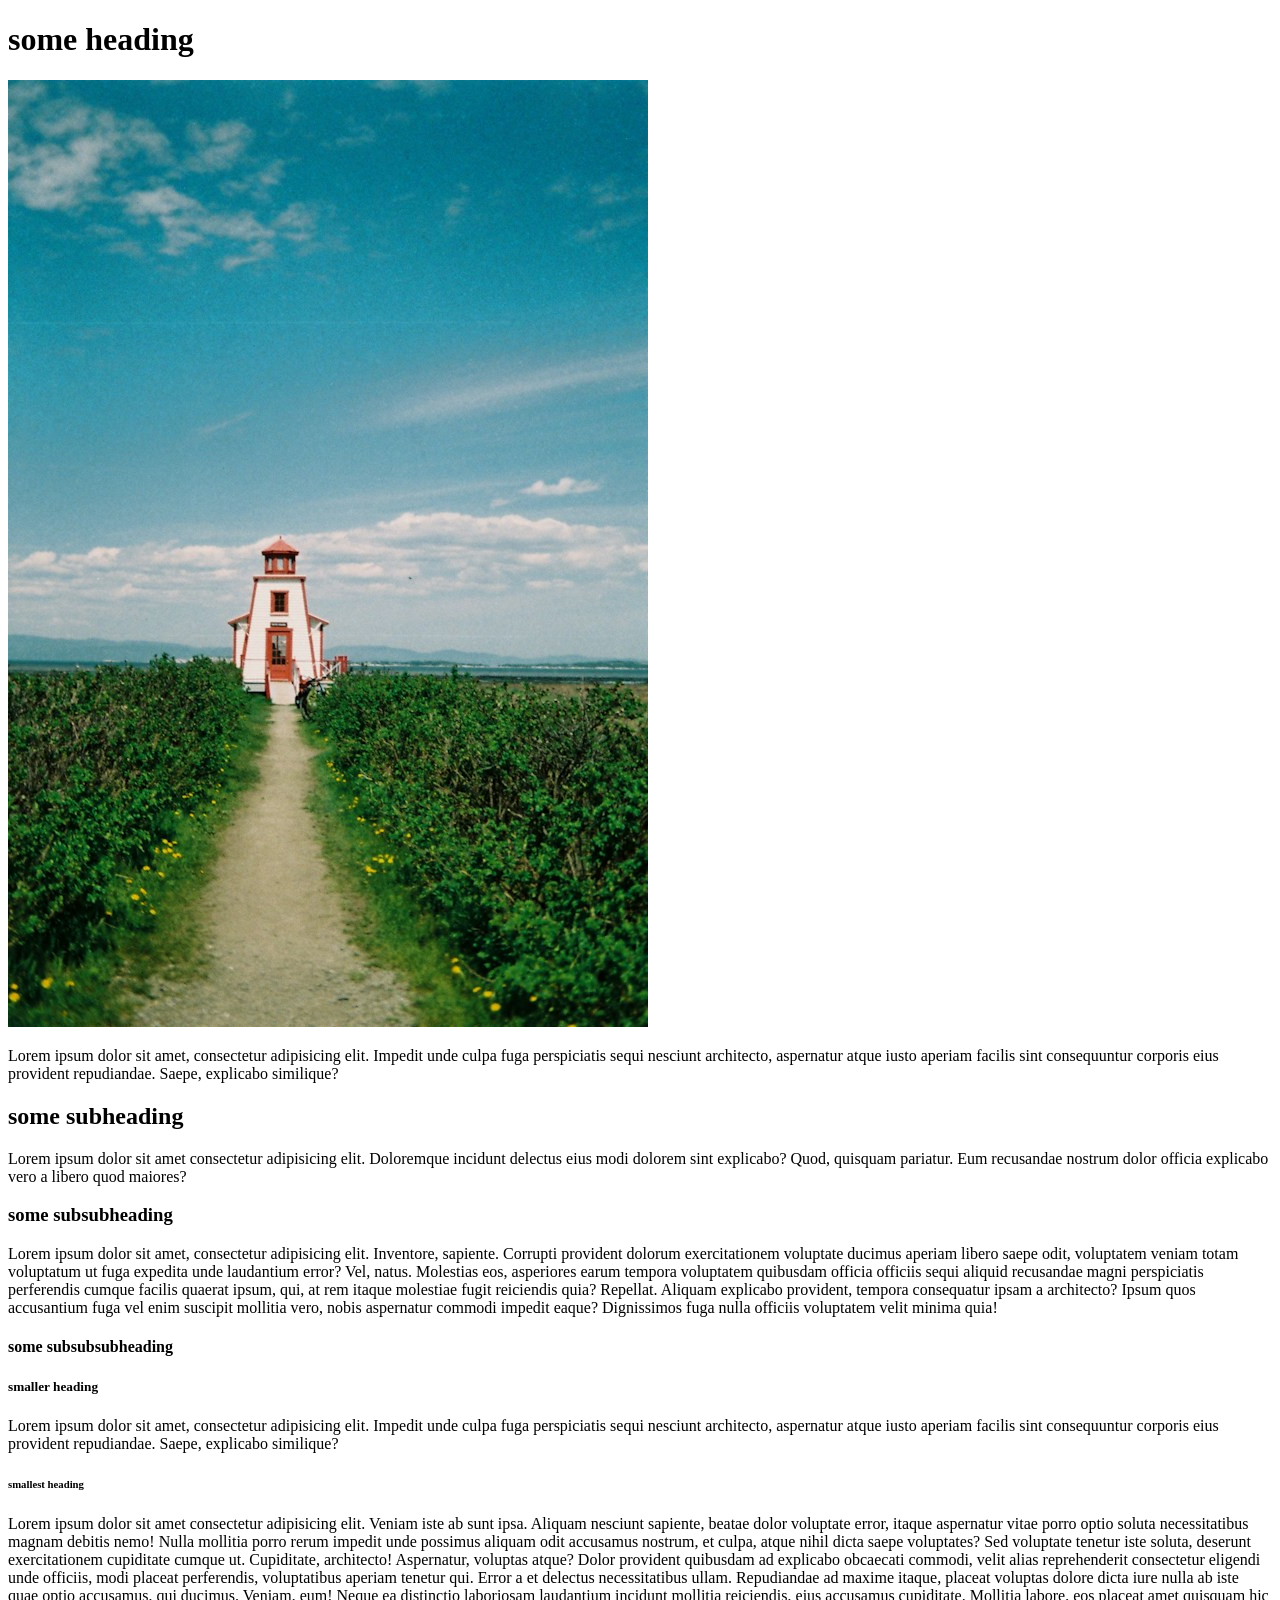
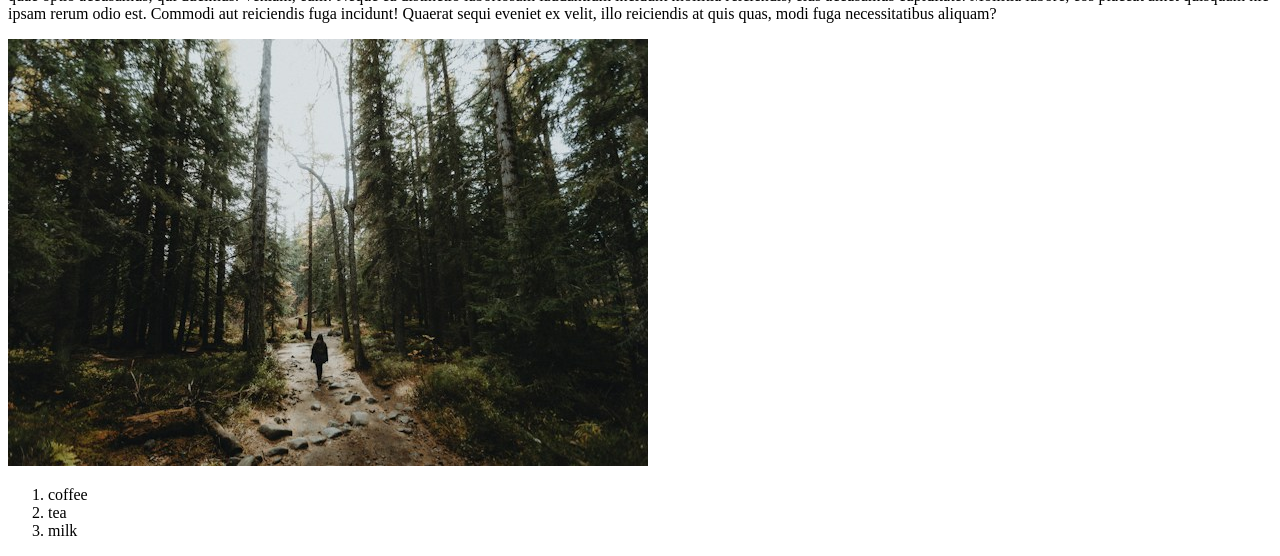
<file: index.html>
<!DOCTYPE html>
<html lang="en">

<head>
    <meta charset="UTF-8">
    <meta name="viewport" content="width=device-width, initial-scale=1.0">
    <title>Introduction to HTML</title>
</head>

<body>
    <h1>some heading</h1>
    <img src="images/selina-farzaei-oSCu52hQUkg-unsplash.jpg" alt="">
    <p>Lorem ipsum dolor sit amet, consectetur adipisicing elit. Impedit unde culpa fuga perspiciatis sequi nesciunt
        architecto, aspernatur atque iusto aperiam facilis sint consequuntur corporis eius provident repudiandae. Saepe,
        explicabo similique?

    </p>
    <h2>some subheading</h2>
    <p>Lorem ipsum dolor sit amet consectetur adipisicing elit. Doloremque incidunt delectus eius modi dolorem sint
        explicabo? Quod, quisquam pariatur. Eum recusandae nostrum dolor officia explicabo vero a libero quod maiores?

    </p>
    <h3>some subsubheading</h3>
    <p>Lorem ipsum dolor sit amet, consectetur adipisicing elit. Inventore, sapiente. Corrupti provident dolorum
        exercitationem voluptate ducimus aperiam libero saepe odit, voluptatem veniam totam voluptatum ut fuga expedita
        unde laudantium error?
        Vel, natus. Molestias eos, asperiores earum tempora voluptatem quibusdam officia officiis sequi aliquid
        recusandae magni perspiciatis perferendis cumque facilis quaerat ipsum, qui, at rem itaque molestiae fugit
        reiciendis quia? Repellat.
        Aliquam explicabo provident, tempora consequatur ipsam a architecto? Ipsum quos accusantium fuga vel enim
        suscipit mollitia vero, nobis aspernatur commodi impedit eaque? Dignissimos fuga nulla officiis voluptatem velit
        minima quia!
    </p>
    <h4>some subsubsubheading</h4>

    <h5>smaller heading</h5>
    <p>Lorem ipsum dolor sit amet, consectetur adipisicing elit. Impedit unde culpa fuga perspiciatis sequi nesciunt
        architecto, aspernatur atque iusto aperiam facilis sint consequuntur corporis eius provident repudiandae. Saepe,
        explicabo similique?
    <h6>smallest heading</h6>
    <p>Lorem ipsum dolor sit amet consectetur adipisicing elit. Veniam iste ab sunt ipsa. Aliquam nesciunt sapiente,
        beatae dolor voluptate error, itaque aspernatur vitae porro optio soluta necessitatibus magnam debitis nemo!
        Nulla mollitia porro rerum impedit unde possimus aliquam odit accusamus nostrum, et culpa, atque nihil dicta
        saepe voluptates? Sed voluptate tenetur iste soluta, deserunt exercitationem cupiditate cumque ut. Cupiditate,
        architecto!
        Aspernatur, voluptas atque? Dolor provident quibusdam ad explicabo obcaecati commodi, velit alias reprehenderit
        consectetur eligendi unde officiis, modi placeat perferendis, voluptatibus aperiam tenetur qui. Error a et
        delectus necessitatibus ullam.
        Repudiandae ad maxime itaque, placeat voluptas dolore dicta iure nulla ab iste quae optio accusamus, qui
        ducimus. Veniam, eum! Neque ea distinctio laboriosam laudantium incidunt mollitia reiciendis, eius accusamus
        cupiditate.
        Mollitia labore, eos placeat amet quisquam hic ipsam rerum odio est. Commodi aut reiciendis fuga incidunt!
        Quaerat sequi eveniet ex velit, illo reiciendis at quis quas, modi fuga necessitatibus aliquam?
    </p>
    <img src="images/filip-kvasnak-46gPlblkRSI-unsplash.jpg" alt="">
    <ol>
        <li>coffee</li>
        <li>tea</li>
        <li>milk</li>
    </ol>

</body>

</html>
</file>
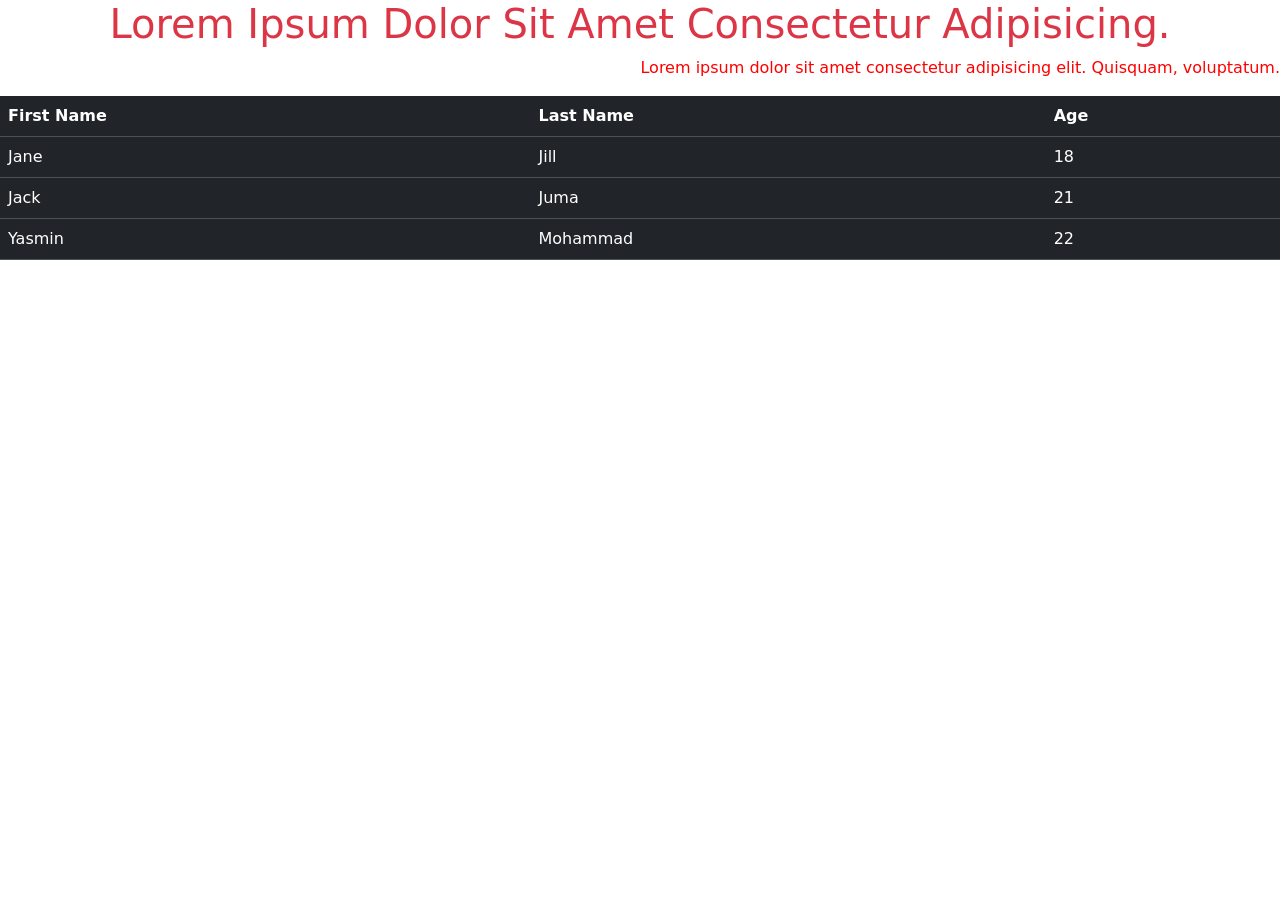
<file: bs_intro.html>
<!DOCTYPE html>
<html lang="en">
<head>
    <meta charset="UTF-8">
    <meta name="viewport" content="width=device-width, initial-scale=1.0">
    <title>Bootstrap intro</title>
    <link href="https://cdn.jsdelivr.net/npm/bootstrap@5.3.0/dist/css/bootstrap.min.css" rel="stylesheet">

    <style>
        .text-warning{
            color:#ff0000 !important;

        }
        .my class{
            color:#ff0000 !important;
        }
    </style>
</head>
<body>
    <h1 class="text-center text-danger text-capitalize">Lorem ipsum dolor sit amet consectetur adipisicing.</h1>
    <p class="text-end text-warning">Lorem ipsum dolor sit amet consectetur adipisicing elit. Quisquam, voluptatum.</p>

    <table class="table table-dark">
        <tr>
            <th>First Name</th>
            <th>Last Name</th>
            <th>Age</th>
            
        </tr>
        <tr>
            <td>Jane</td>
            <td>Jill</td>
            <td>18</td>
        </tr>
        <tr>
            <td>Jack</td>
            <td>Juma</td>
            <td>21</td>
        </tr>
        <tr>
            <td>Yasmin</td>
            <td>Mohammad</td>
            <td>22</td>
        </tr>
    </table>
</body>
</html>
</file>
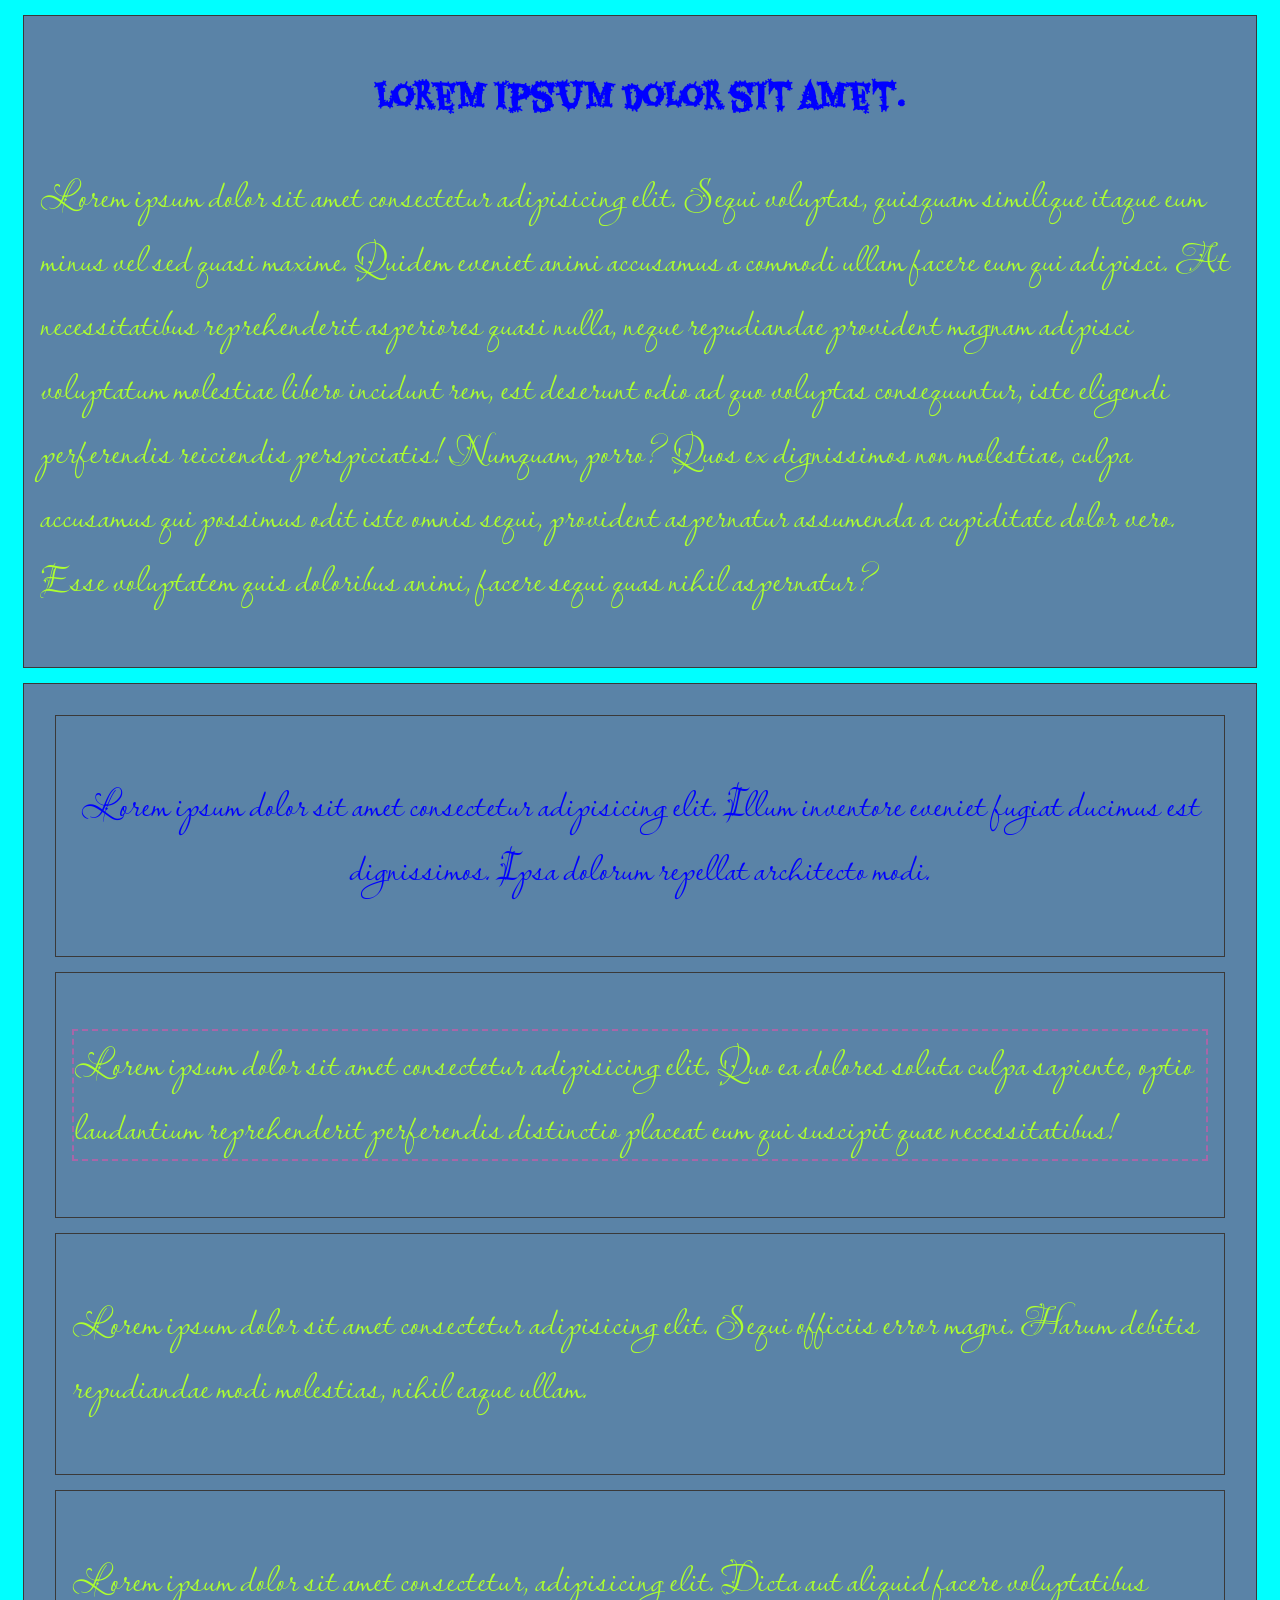
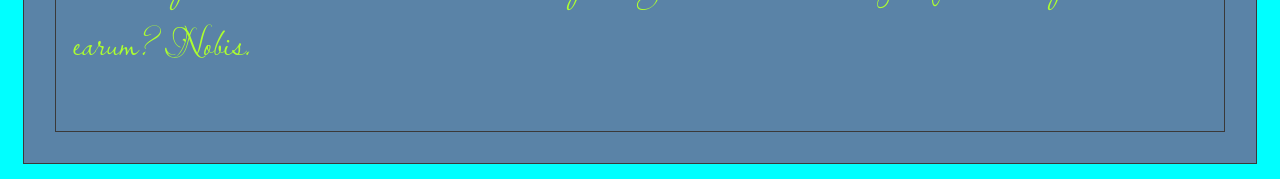
<file: divs.html>
<!DOCTYPE html>
<html lang="en">

<head>
    <meta charset="UTF-8">
    <meta name="viewport" content="width=device-width, initial-scale=1.0">
    <title>
        <DIV>
    </title>
    <link rel="preconnect" href="https://fonts.googleapis.com">
    <link rel="preconnect" href="https://fonts.gstatic.com" crossorigin>
    <link href="https://fonts.googleapis.com/css2?family=Eater&family=Lavishly+Yours&display=swap" rel="stylesheet">
    <style>
        body {
            background-color: #00ffff;
        }

        div {
            background-color: #5a83a7;
            padding-left: 16px;
            padding-right: 16px;
            padding-top: 16px;
            padding-bottom: 16px;
            margin: 15px;
            border: 1px solid #3a3939;
        }

        h3 {
            color: #ffffff;
            text-align: center;
            /* font-family: 'Courier New', Courier, monospace, 'Noto Music', 'sans-serif'; */
            font-family: "Eater", serif;
            font-size: 2rem;

        }

        p {
            color: #adff2f;
            text-align: left;
            font-family: "Lavishly Yours", cursive;
            font-size: 2.5rem;
        }
        .Aboni {
            text-align: center;
            color: #0000ff;
        }
        .okeb {
            text-align: center;
            color: #ff0000;
        } 

        .fancy-border{
            border: 2px dashed #a866a8;
        }
    </style>
</head>

<body>

    <div>
        <!-- hexadecimal -->
        <h3 style="color:#0000ff;">Lorem ipsum dolor sit amet.</h3>
        <p>Lorem ipsum dolor sit amet consectetur adipisicing elit. Sequi voluptas, quisquam similique itaque eum minus
            vel sed quasi maxime. Quidem eveniet animi accusamus a commodi ullam facere eum qui adipisci.
            At necessitatibus reprehenderit asperiores quasi nulla, neque repudiandae provident magnam adipisci
            voluptatum molestiae libero incidunt rem, est deserunt odio ad quo voluptas consequuntur, iste eligendi
            perferendis reiciendis perspiciatis! Numquam, porro?
            Quos ex dignissimos non molestiae, culpa accusamus qui possimus odit iste omnis sequi, provident aspernatur
            assumenda a cupiditate dolor vero. Esse voluptatem quis doloribus animi, facere sequi quas nihil aspernatur?
        </p>
    </div>
    <div>
        <div>

            <p class="Aboni">Lorem ipsum dolor sit amet consectetur adipisicing elit. Illum inventore eveniet fugiat ducimus est
                dignissimos. Ipsa dolorum repellat architecto modi.</p>
        </div>

        <div>
            <p  class="fancy-border">Lorem ipsum dolor sit amet consectetur adipisicing elit. Quo ea dolores soluta culpa sapiente, optio
                laudantium reprehenderit perferendis distinctio placeat eum qui suscipit quae necessitatibus!

            </p>
        </div>
        <div>
            <p>
                Lorem ipsum dolor sit amet consectetur adipisicing elit. Sequi officiis error magni. Harum debitis
                repudiandae modi molestias, nihil eaque ullam.

            </p>
        </div>
        <div>
            <p>
                Lorem ipsum dolor sit amet consectetur, adipisicing elit. Dicta aut aliquid facere voluptatibus earum?
                Nobis.
            </p>
        </div>
    </div>
</body>

</html>
</file>
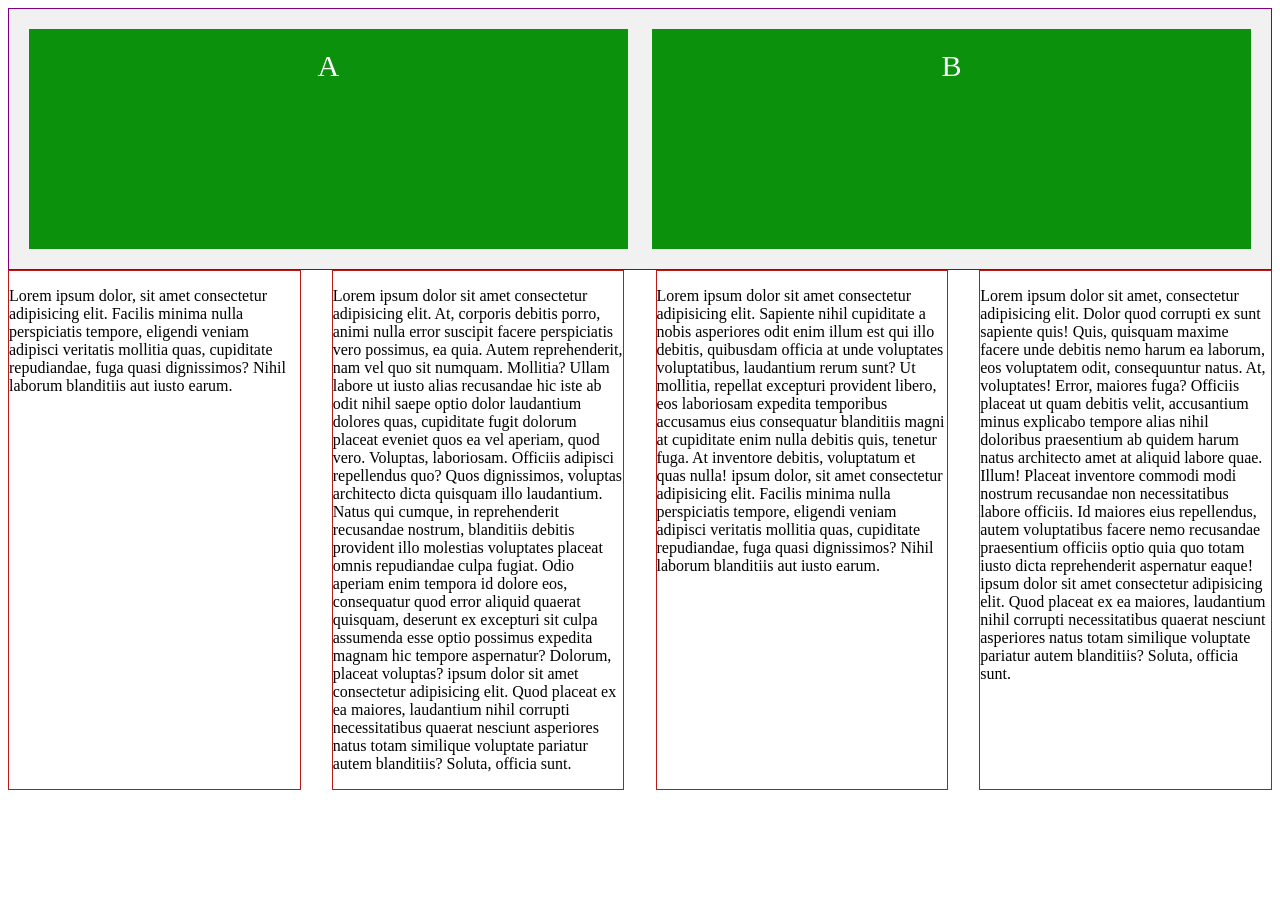
<file: flex.html>
<!DOCTYPE html>
<html lang="en">

<head>
    <meta charset="UTF-8">
    <meta name="viewport" content="width=device-width, initial-scale=1.0">
    <title>CSS Flex</title>
    <style>
        body {
            background-color: #ffffff;
            font-family: "Eater", serif;
        }

        .main-1 {
            border: 1px solid #800080;
            display: flex;
            justify-content: space-between;
            align-items: center;
            background-color: #f1f1f1;
            padding: 10px;
            /* display: none; */
        }

        .smaller {
            background-color: #0c910c;
            height: 180px;
            width: 45%;
            color: white;
            padding: 20px;
            margin: 10px;
            text-align: center;
            font-size: 30px;
        }
        .x{
            width: 45%;
        } 
        .y{
            width: 45%;
        }
        .container{
            display: flex;
            justify-content: space-between;
        }
        .s{
            width:23%;
            border: 1px solid #bb1717;
        }
    </style>
</head>

<body>
    <!-- setup username and email -->
     <!-- git config --global user.name "Hellen" -->
      <!-- git config --global user.email "okongohellen2003@gmail.com" -->

      <!-- git init -->
       <!-- git add . -->
        <!-- git commit -m "Learn HTML and CSS" -->
         <!--git remote add origin https://github.com/okongohellen25-stack/learning_html.git
         <!-- git push -u origin master -->

    <div class="main-1">
        <div class="smaller x">A</div>
        <div class="smaller y">B</div>
    </div>
    <div class="container">
        <div class="s">
            <p>Lorem ipsum dolor, sit amet consectetur adipisicing elit. Facilis minima nulla perspiciatis tempore, eligendi veniam adipisci veritatis mollitia quas, cupiditate repudiandae, fuga quasi dignissimos? Nihil laborum blanditiis aut iusto earum.</p>
        </div>
        <div class="s">
            <p>Lorem ipsum dolor sit amet consectetur adipisicing elit. At, corporis debitis porro, animi nulla error suscipit facere perspiciatis vero possimus, ea quia. Autem reprehenderit, nam vel quo sit numquam. Mollitia?
            Ullam labore ut iusto alias recusandae hic iste ab odit nihil saepe optio dolor laudantium dolores quas, cupiditate fugit dolorum placeat eveniet quos ea vel aperiam, quod vero. Voluptas, laboriosam.
            Officiis adipisci repellendus quo? Quos dignissimos, voluptas architecto dicta quisquam illo laudantium. Natus qui cumque, in reprehenderit recusandae nostrum, blanditiis debitis provident illo molestias voluptates placeat omnis repudiandae culpa fugiat.
            Odio aperiam enim tempora id dolore eos, consequatur quod error aliquid quaerat quisquam, deserunt ex excepturi sit culpa assumenda esse optio possimus expedita magnam hic tempore aspernatur? Dolorum, placeat voluptas? ipsum dolor sit amet consectetur adipisicing elit. Quod placeat ex ea maiores, laudantium nihil corrupti necessitatibus quaerat nesciunt asperiores natus totam similique voluptate pariatur autem blanditiis? Soluta, officia sunt.</p>
        </div>
        <div class="s">
            <p>Lorem ipsum dolor sit amet consectetur adipisicing elit. Sapiente nihil cupiditate a nobis asperiores odit enim illum est qui illo debitis, quibusdam officia at unde voluptates voluptatibus, laudantium rerum sunt?
            Ut mollitia, repellat excepturi provident libero, eos laboriosam expedita temporibus accusamus eius consequatur blanditiis magni at cupiditate enim nulla debitis quis, tenetur fuga. At inventore debitis, voluptatum et quas nulla! ipsum dolor, sit amet consectetur adipisicing elit. Facilis minima nulla perspiciatis tempore, eligendi veniam adipisci veritatis mollitia quas, cupiditate repudiandae, fuga quasi dignissimos? Nihil laborum blanditiis aut iusto earum.</p>
        </div>
        <div class="s">
            <p>Lorem ipsum dolor sit amet, consectetur adipisicing elit. Dolor quod corrupti ex sunt sapiente quis! Quis, quisquam maxime facere unde debitis nemo harum ea laborum, eos voluptatem odit, consequuntur natus.
            At, voluptates! Error, maiores fuga? Officiis placeat ut quam debitis velit, accusantium minus explicabo tempore alias nihil doloribus praesentium ab quidem harum natus architecto amet at aliquid labore quae. Illum!
            Placeat inventore commodi modi nostrum recusandae non necessitatibus labore officiis. Id maiores eius repellendus, autem voluptatibus facere nemo recusandae praesentium officiis optio quia quo totam iusto dicta reprehenderit aspernatur eaque! ipsum dolor sit amet consectetur adipisicing elit. Quod placeat ex ea maiores, laudantium nihil corrupti necessitatibus quaerat nesciunt asperiores natus totam similique voluptate pariatur autem blanditiis? Soluta, officia sunt.</p>
        </div>
        </div>
        

    </div>
</body>
</file>
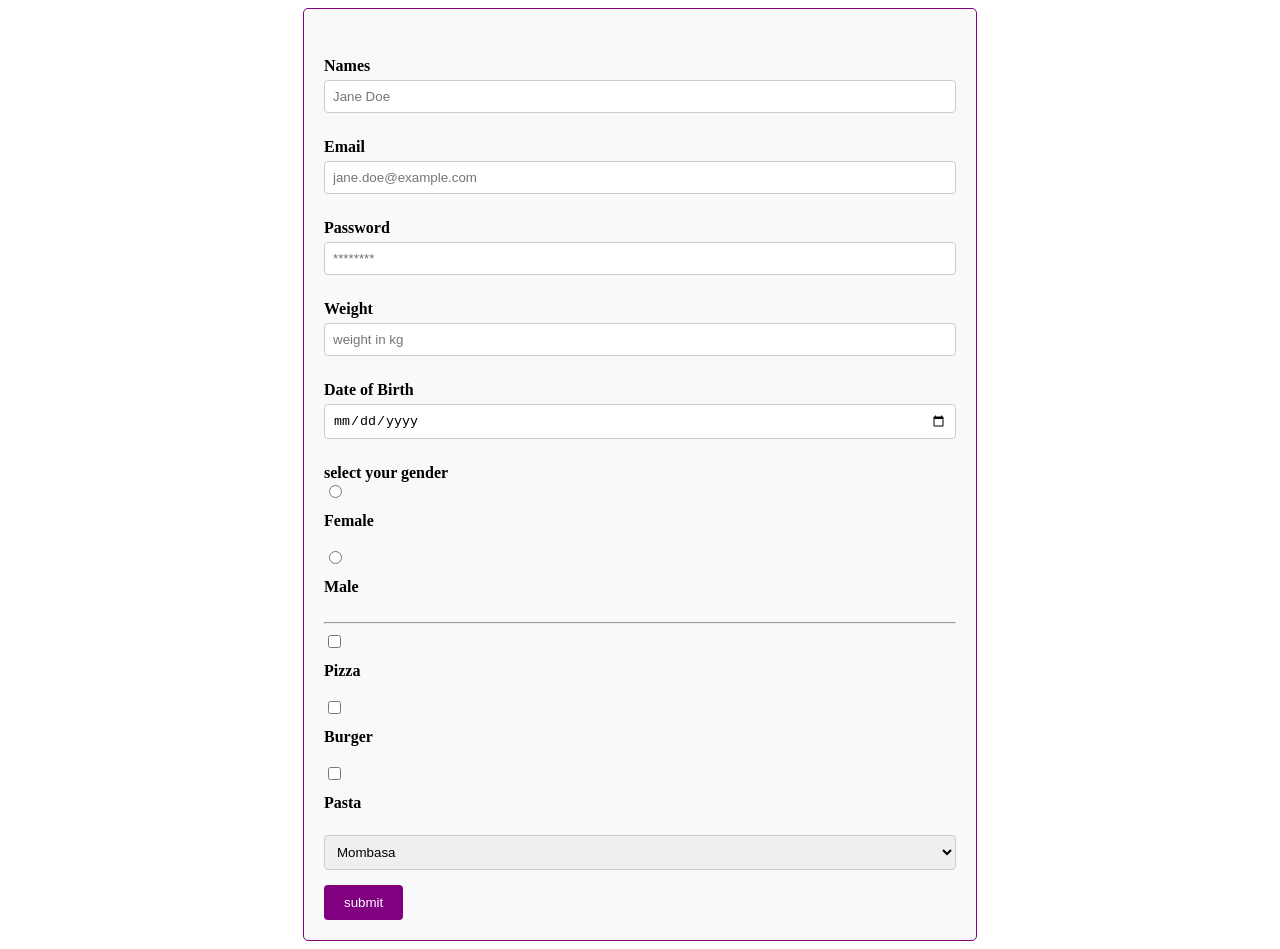
<file: forms.html>
<!DOCTYPE html>
<html lang="en">

<head>
    <meta charset="UTF-8">
    <meta name="viewport" content="width=device-width, initial-scale=1.0">
    <title>Forms</title>

    <style>
        body {
            background-color: #ffffff;
            font-family: "Eater", serif;
        }

        form {
            width: 50%;
            margin: auto;
            padding: 20px;
            border: 1px solid #800080;
            border-radius: 5px;
            background-color: #f9f9f9;
        }

        label {
            display: block;
            margin-top: 10px;
            font-weight: bold;
        }

        input[type="text"],
        input[type="email"],
        input[type="password"],
        input[type="number"],
        input[type="date"],
        select {
            width: 100%;
            padding: 8px;
            margin-top: 5px;
            margin-bottom: 15px;
            border: 1px solid #ccc;
            border-radius: 4px;
        }

        button {
            background-color: #800080;
            color: #ffffff;
            padding: 10px 20px;
            border: none;
            border-radius: 4px;
            cursor: pointer;
        }

        button:hover {
            background-color: #6a006a;
        }

        .full-width {
            width: 100%;
            padding: 8px;
            box-sizing: border-box;
        }
    </style>
</head>

<body>
    <!-- text, email, password, number, date, radio, checkbox, select, submit-->
    <form>
        <br>
        <label for="full_name">Names</label>
        <input class="full-width" type="text" required id="full_name" placeholder="Jane Doe">
        <br>
        <label for="email">Email</label>
        <input class="full-width" type="email" required id="email" placeholder="jane.doe@example.com">
        <br>
        <label for="password">Password</label>
        <input class="full-width" type="password" required id="password" placeholder="********">
        <br>

        <label for="weight">Weight</label>
        <input class="full-width" type="number" min="30" max="300" step="0.1" required id="weight"
            placeholder="weight in kg">
        <br>
        <label for="date_of_birth">Date of Birth</label>
        <input class="full-width" type="date" min="1900-01-01" max="2008-12-31" required id="date_of_birth">

        <!-- name must be the same for radio buttons -->
        <br>
        <label>select your gender</label>
        <input type="radio" id="f" name="gender" value="female" required>
        <label for="f">Female</label>
        <br>
        <input type="radio" id="m" name="gender" value="male" required>
        <label for="m">Male</label>
        <br>
        <hr>
        <input type="checkbox" id="x" name="food">
        <label for="x">Pizza</label>
        <br>

        <input type="checkbox" id="y" name="food">
        <label for="y">Burger</label>
        <br>

        <input type="checkbox" id="z" name="food">
        <label for="z">Pasta</label>


        <br>
        <select>
            <option value="1">Mombasa</option>
            <option value="2">Nairobi</option>
            <option value="3">Kisumu</option>
            <option value="4">Busia</option>
            <option value="5">Migori</option>




        </select>








        <button>submit</button>
    </form>

</body>

</html>
</file>
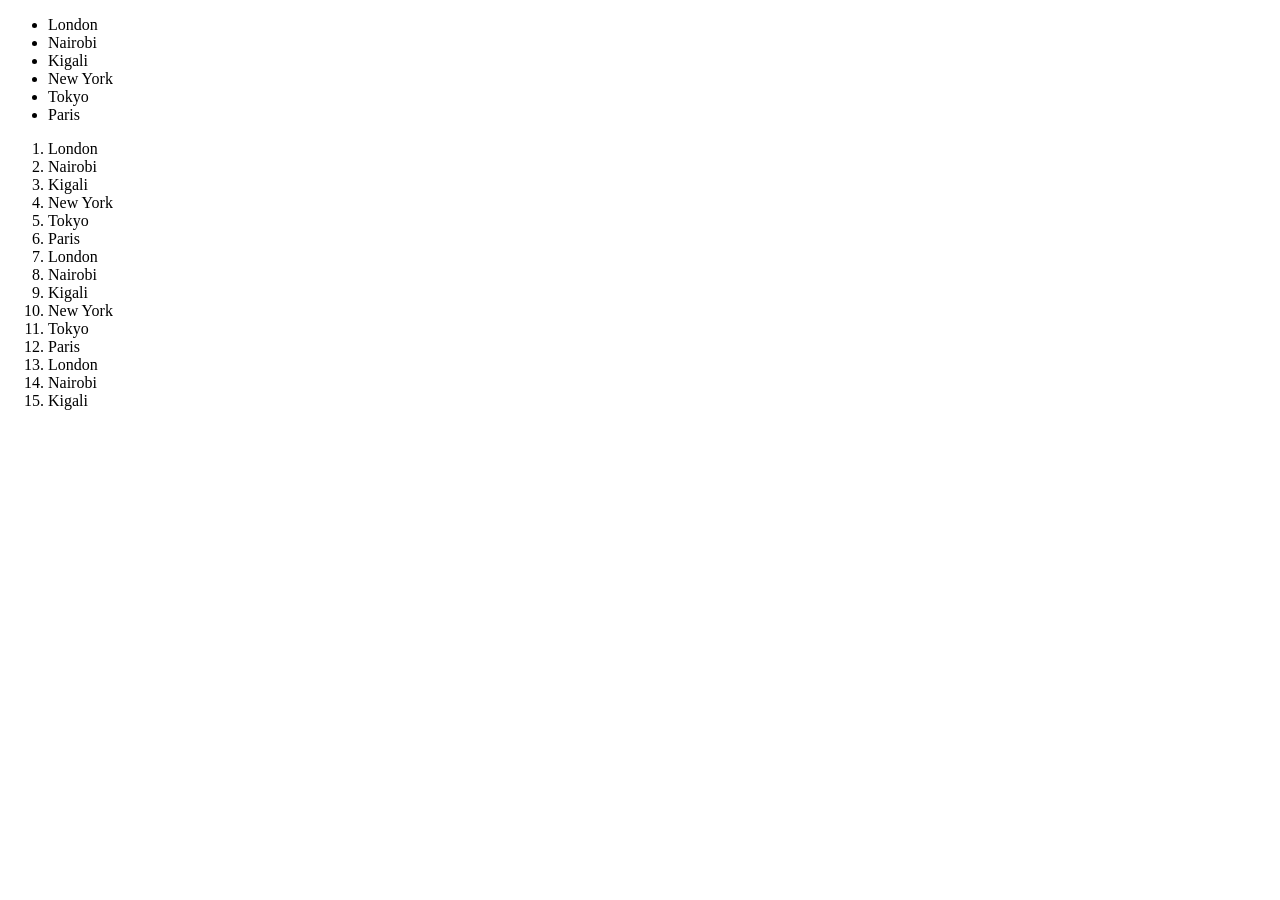
<file: list.html>
<!DOCTYPE html>
<html lang="en">
<head>
    <meta charset="UTF-8">
    <meta name="viewport" content="width=device-width, initial-scale=1.0">
    <title>Lists</title>
</head>
<body>
    <!-- unordered list -->
     <ul>
        <li>London</li>
        <li>Nairobi</li>
        <li>Kigali</li>
        <li>New York</li>
        <li>Tokyo</li>
        <li>Paris</li>
     </ul>
     <!-- ordered list type 1, a, A-->
      <ol type="1">
        <li>London</li>
        <li>Nairobi</li>
        <li>Kigali</li>
        <li>New York</li>
        <li>Tokyo</li>
        <li>Paris</li>
        <li>London</li>
        <li>Nairobi</li>
        <li>Kigali</li>
        <li>New York</li>
        <li>Tokyo</li>
        <li>Paris</li>
        <li>London</li>
        <li>Nairobi</li>
        <li>Kigali</li>
      </ol>
</body>
</html>
</file>
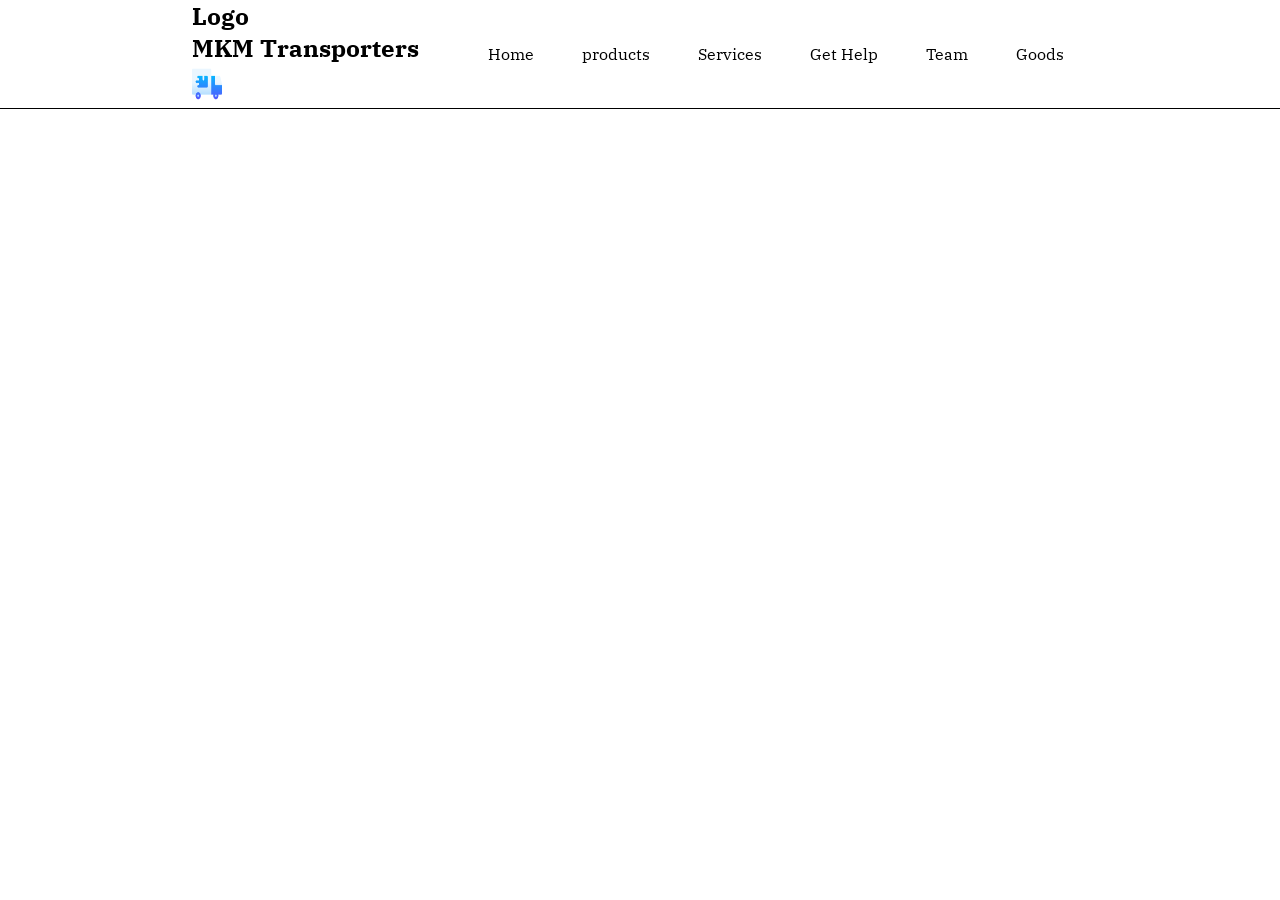
<file: nav.html>
<!DOCTYPE html>
<html lang="en">

<head>
    <meta charset="UTF-8">
    <meta name="viewport" content="width=device-width, initial-scale=1.0">
    <title>Navigation Bar</title>

    <style>
        @import url('https://fonts.googleapis.com/css2?family=IBM+Plex+Serif:ital,wght@0,100;0,200;0,300;0,400;0,500;0,600;0,700;1,100;1,200;1,300;1,400;1,500;1,600;1,700&display=swap');

        *{
            padding: 0;
            margin: 0;
        }
        body {
            font-family: 'IBM Plex Serif', serif;
            background-color: #ffffff;
            margin: 0;

        }

        nav {
            display: flex;
            justify-content: center;
            /* background-color:#1010a3; */
            border-bottom: 1px solid #000000;
        }

        .content {
            /* background-color: #750a2e; */
            width: 70%;
            display: flex;
            justify-content: space-between;
            align-items: center;
        }

        .Logo img {
            width: 30px;
            height: 40px;
        }

        .content ul {
            display: flex;
            List-style-type: none;
        }

        .content li {
            margin-left: 10px;
            margin-right: 10px;
        }

        .content a {
            text-decoration: none;
            color: #000000;
            padding: 12px 14px;

        }
        .content a:hover {
            /* color: #ffffff; */
            background-color: #ffffff;
            border-bottom: 1px solid #000000;
            text-transform: capitalize;
        }
    </style>
</head>

<body>
    <nav>
        <div class="content">
            <div class="Logo">
                <h2>Logo</h2>
                <h2>MKM Transporters</h2>
                <img src="images/delivery-truck.png" alt="Logo">

            </div>
            <ul>
                <li><a href="#">Home</a></li>
                <li><a href="#">products</a></li>
                <li><a href="#">Services</a></li>
                <li><a href="#">Get Help</a></li>
                <li><a href="#">Team</a></li>
                <li><a href="#">Goods</a></li>

            </ul>


        </div>
    </nav>

</body>

</html>
</file>
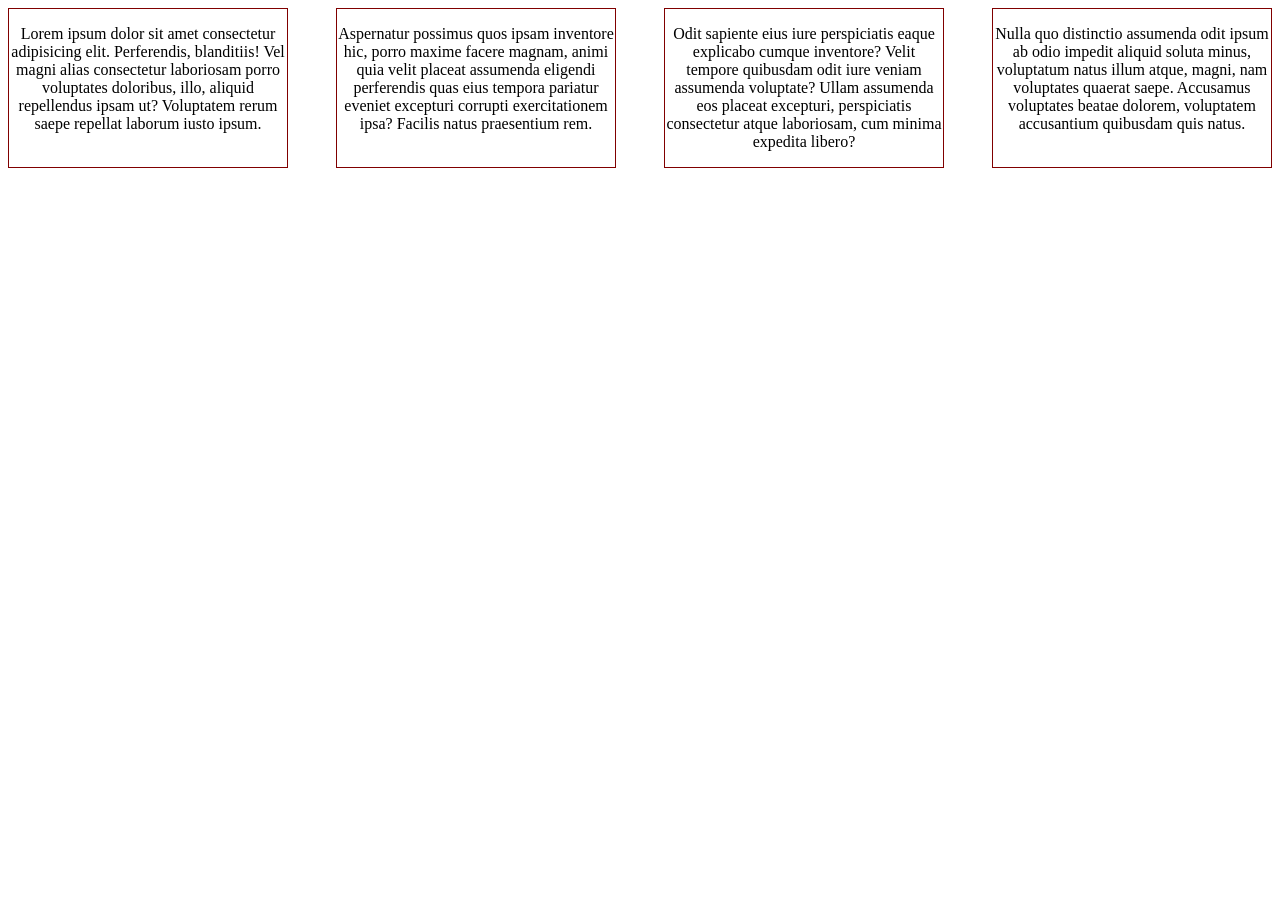
<file: responsive.html>
<!DOCTYPE html>
<html lang="en">
<head>
    <meta charset="UTF-8">
    <meta name="viewport" content="width=device-width, initial-scale=1.0">
    <title>Media Queries</title>
    <link rel="stylesheet" href="images/css/mine.css">
    <style>

    </style>
</head>
<!-- .row>.col*4>p>lorem -->
<body>
    <div class="row">
        <div class="col">
            <p>Lorem ipsum dolor sit amet consectetur adipisicing elit. Perferendis, blanditiis! Vel magni alias consectetur laboriosam porro voluptates doloribus, illo, aliquid repellendus ipsam ut? Voluptatem rerum saepe repellat laborum iusto ipsum.</p>
        </div>
        <div class="col">
            <p>Aspernatur possimus quos ipsam inventore hic, porro maxime facere magnam, animi quia velit placeat assumenda eligendi perferendis quas eius tempora pariatur eveniet excepturi corrupti exercitationem ipsa? Facilis natus praesentium rem.</p>
        </div>
        <div class="col">
            <p>Odit sapiente eius iure perspiciatis eaque explicabo cumque inventore? Velit tempore quibusdam odit iure veniam assumenda voluptate? Ullam assumenda eos placeat excepturi, perspiciatis consectetur atque laboriosam, cum minima expedita libero?</p>
        </div>
        <div class="col">
            <p>Nulla quo distinctio assumenda odit ipsum ab odio impedit aliquid soluta minus, voluptatum natus illum atque, magni, nam voluptates quaerat saepe. Accusamus voluptates beatae dolorem, voluptatem accusantium quibusdam quis natus.</p>
        </div>
    </div>


    
</body>
</html>
</file>
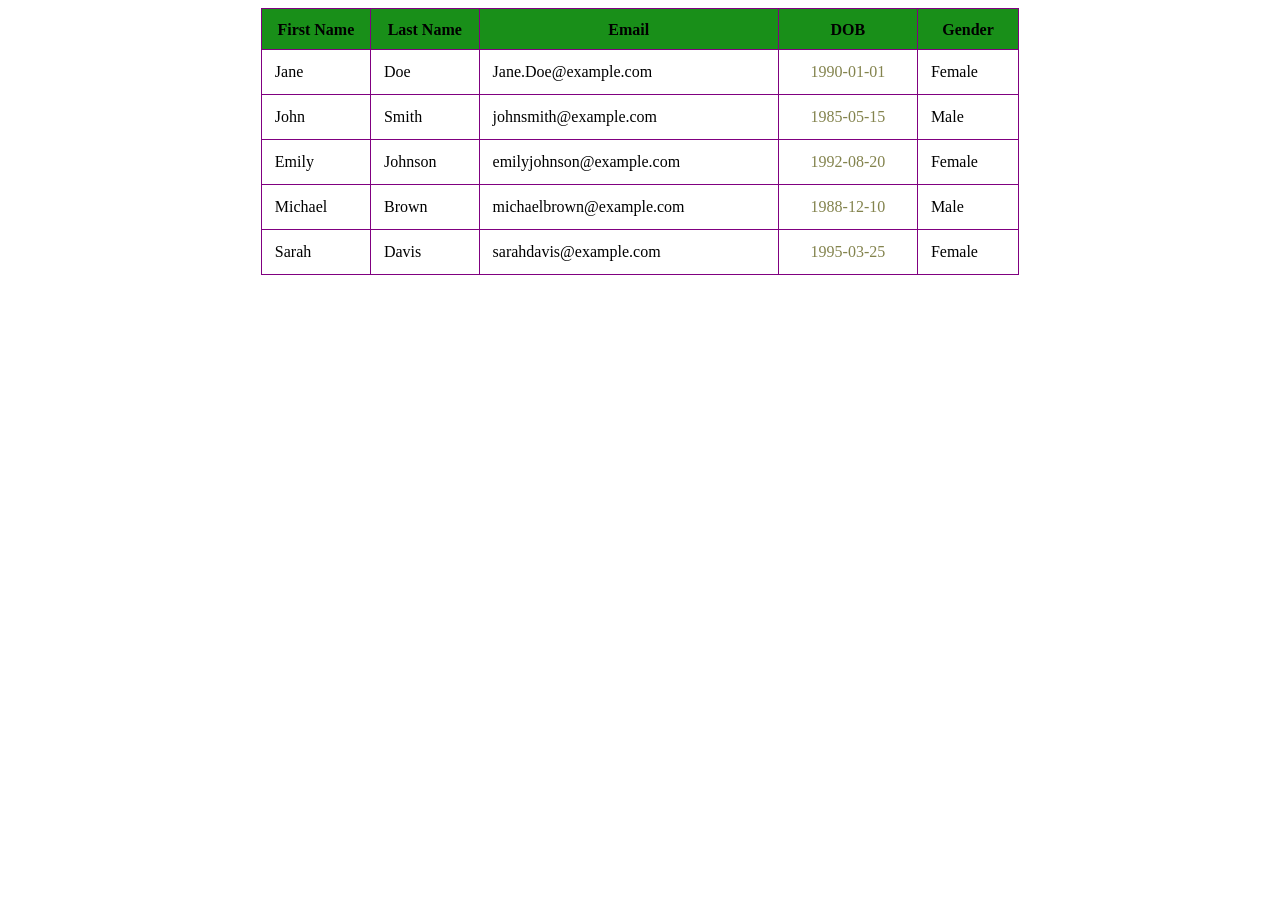
<file: tables.html>
<!DOCTYPE html>
<html lang="en">

<head>
    <meta charset="UTF-8">
    <meta name="viewport" content="width=device-width, initial-scale=1.0">
    <title>Tables</title>
    <style>
        body {
            background-color: #ffffff;
            font-family: "Eater", serif;
        }

        table {
            border: 1px solid #800080;
            font-family: "Lavishly Yours", cursive;
            border-collapse: collapse;
            width: 60%;
            margin: auto;
        }
        th {
            border: 1px solid #800080;
            padding-top: 12px;
            padding-bottom: 10px;
            background-color: #198f19;
        }
        td{
            border: 1px solid #800080;
            padding: 13px;
        }
        .bod {
            text-align: center;
            color: #83834d;
        }
    </style>
</head>

<body>
    <table>
        <thead>
            <tr>
                <th>First Name</th>
                <th>Last Name</th>
                <th>Email</th>
                <th>DOB</th>
                <th>Gender</th>
            </tr>

        </thead>
        <tbody>
            <tr>
                <td>Jane</td>
                <td>Doe</td>
                <td>Jane.Doe@example.com</td>
                <td class="bod">1990-01-01</td>
                <td>Female</td>
            </tr>
            <tr>
                <td>John</td>
                <td>Smith</td>
                <td>johnsmith@example.com</td>
                <td class="bod">1985-05-15</td>
                <td>Male</td>
            </tr>
            <tr>
                <td>Emily</td>
                <td>Johnson</td>
                <td>emilyjohnson@example.com</td>
                <td class="bod">1992-08-20</td>
                <td>Female</td>
            </tr>
            <tr>
                <td>Michael</td>
                <td>Brown</td>
                <td>michaelbrown@example.com</td>
                <td class="bod">1988-12-10</td>
                <td>Male</td>
            </tr>
            <tr>
                <td>Sarah</td>
                <td>Davis</td>
                <td>sarahdavis@example.com</td>
                <td class="bod">1995-03-25</td>
                <td>Female</td>
            </tr>

        </tbody>
    </table>

</body>

</html>
</file>
<file: images/css/mine.css>
.row {
    display: flex;
    flex-wrap: wrap;
    justify-content: space-between;
}

.col {
    border: 1px solid #800000;
    width: 22%;
}
p{
    text-align: center;
}
@media screen and (min-width:768px) and (max-width: 1023px) {
   p{
    color: #00ffff;
   }
   .col{
    width: 48%;
    margin-bottom: 12px;
   }
}

@media screen and (max-width: 767px) {
    p{
        color: #ff00ff;
    }
    .col{
        width: 100%;
        margin-bottom: 12px;
    }
}
</file>
